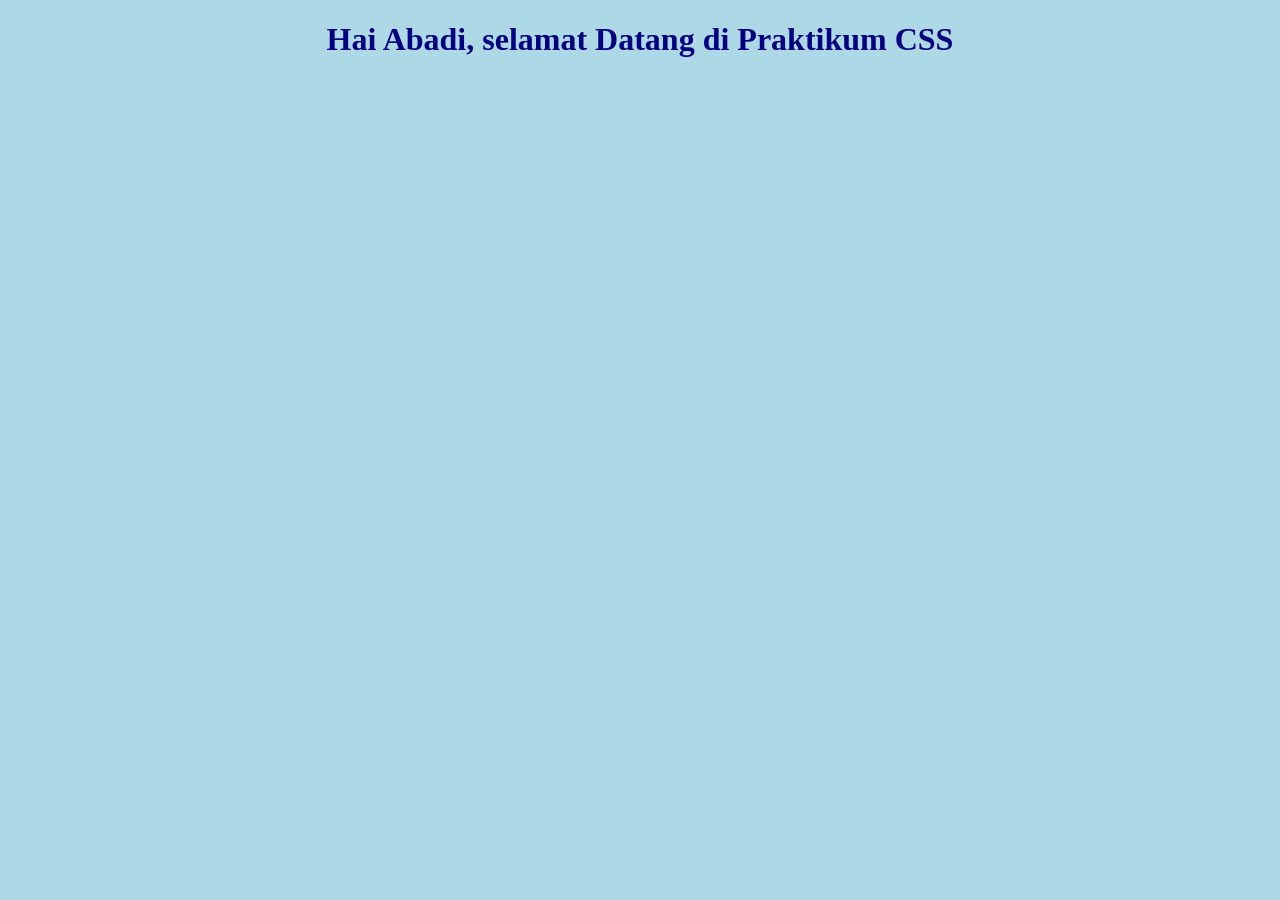
<file: index.htm>
<!DOCTYPE html>
<html>
<head>
    <style>
        body {
            background-color: lightblue;
            }
            h1  {
                    color: navy;
                    text-align: center;
                }
    </style>
</head>
<body>
    <h1>Hai Abadi, selamat Datang di Praktikum CSS</h1>
</body>
</html>
</file>
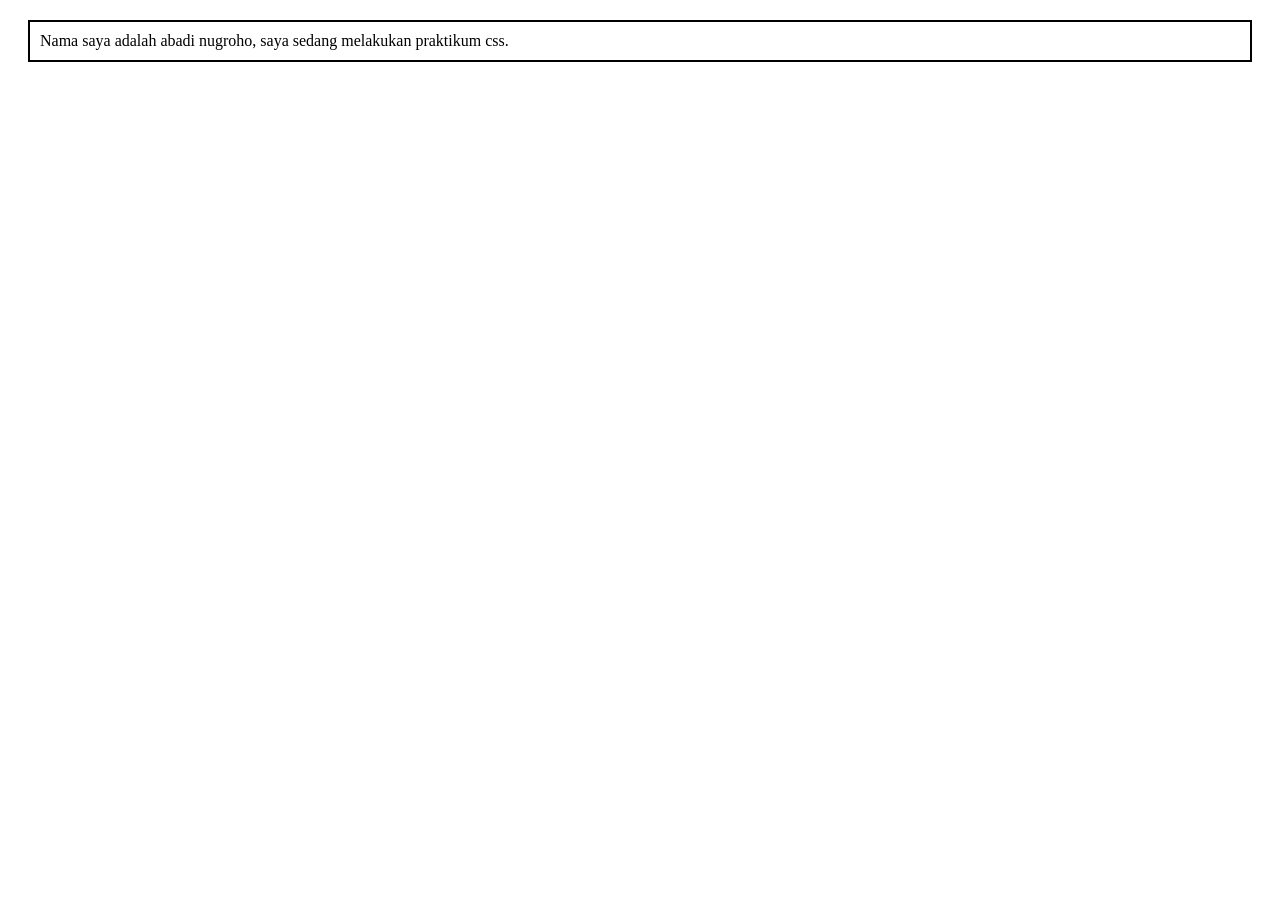
<file: boxmodel_css.htm>
<!DOCTYPE html>
<html>
<head>
<style>
div {
    margin: 20px;
    padding: 10px;
    border: 2px solid black;
    ⁠width: 200px;
}
</style>
</head>
<body>

<div>Nama saya adalah abadi nugroho, saya sedang melakukan praktikum css.</div>

</body>
</html>
</file>
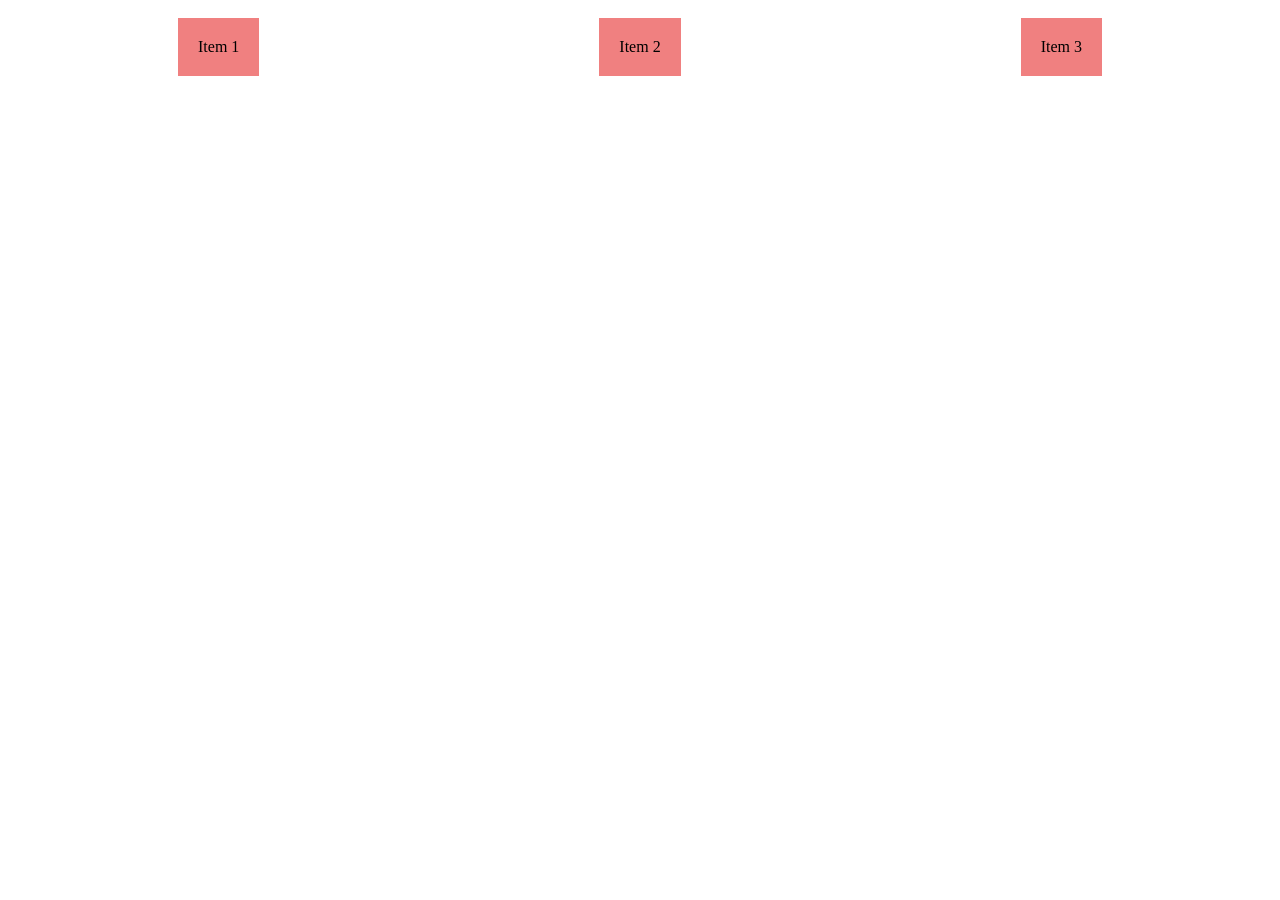
<file: flexbox_css.htm>
<!DOCTYPE html>
<html>
<head>
<style>
.container {
    display: flex;
    justify-content: space-around;
    align-items: center;
}

.item {
    background-color: lightcoral;
    padding: 20px;
    margin: 10px;
}

</style>
</head>
<body>

<div class="container">
    <div class="item">Item 1</div>
    <div class="item">Item 2</div>
    <div class="item">Item 3</div>
</div>

</body>
</html>
</file>
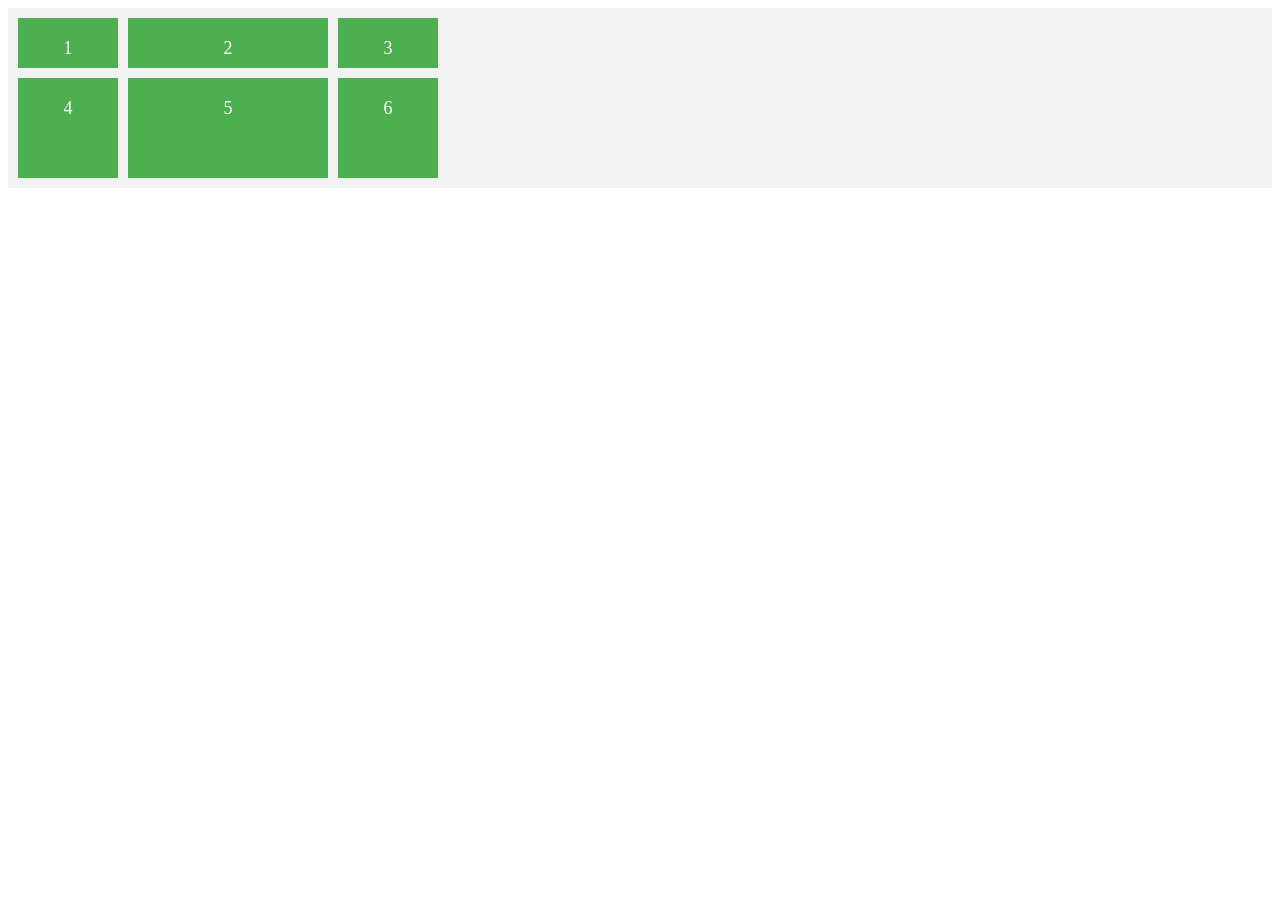
<file: grid_css.htm>
<!DOCTYPE html>
<html>
<head>
<style>
    .grid-container {
    display: grid;
    grid-template-columns: 100px 200px 100px;
    grid-template-rows: 50px 100px;
    gap: 10px;

    background-color: #f2f2f2;
    padding: 10px;
    }
    .grid-item {
    background-color: #4CAF50;
    color: white;
    text-align: center;
    padding: 20px;
    font-size: 18px;
    ⁠}
</style>
</head>
<body>
<div class="grid-container">
    <div class="grid-item">1</div>
    <div class="grid-item">2</div>
    <div class="grid-item">3</div>
    <div class="grid-item">4</div>
    <div class="grid-item">5</div>
    <div class="grid-item">6</div>
</div>
</body>
</html>
</file>
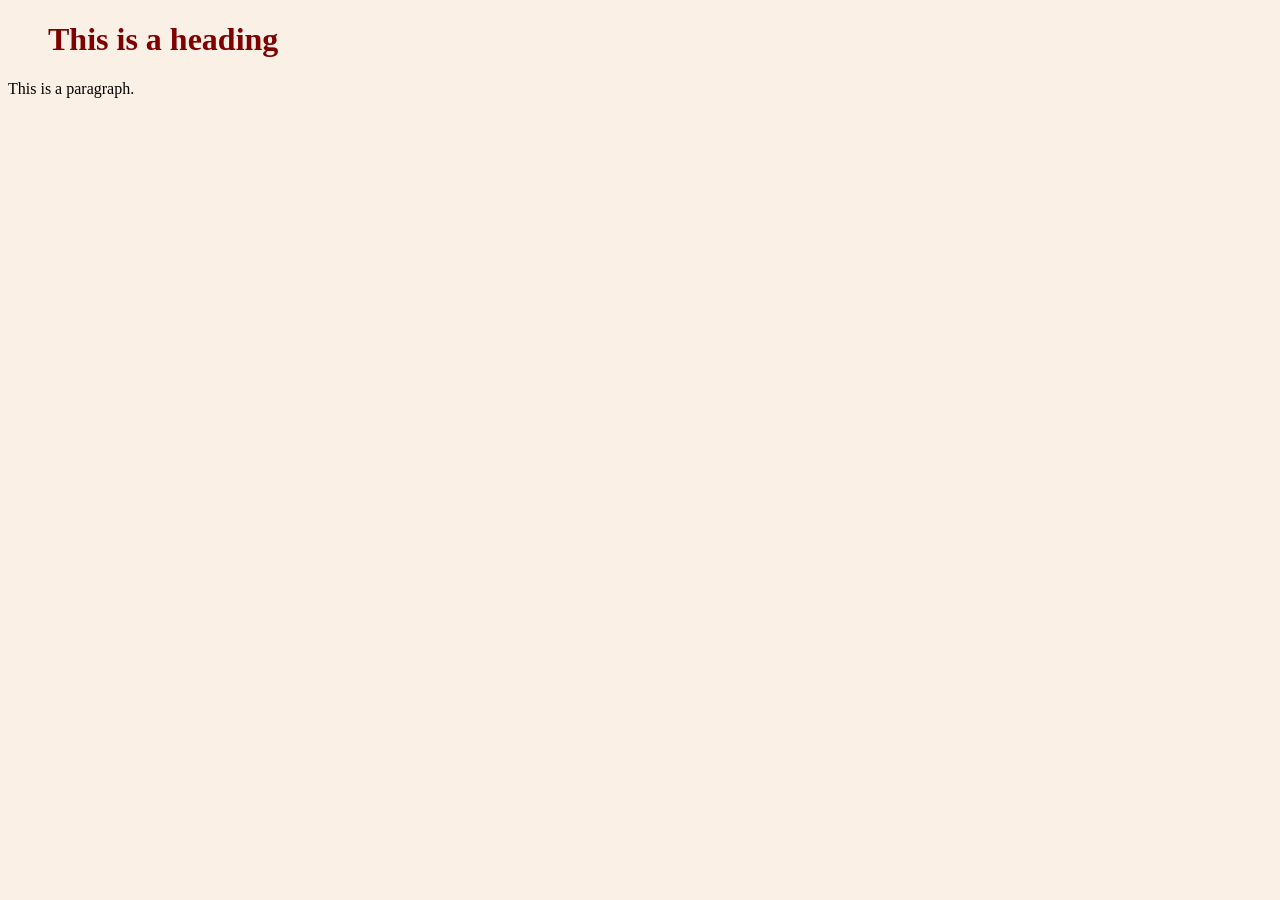
<file: internal_css.htm>
<!DOCTYPE html>
<html>
<head>
<style>
body {
    background-color: linen;
}

h1 {
    color: maroon;
    margin-left: 40px;
}
</style>
</head>
<body>

<h1>This is a heading</h1>
<p>This is a paragraph.</p>

</body>
</html>
</file>
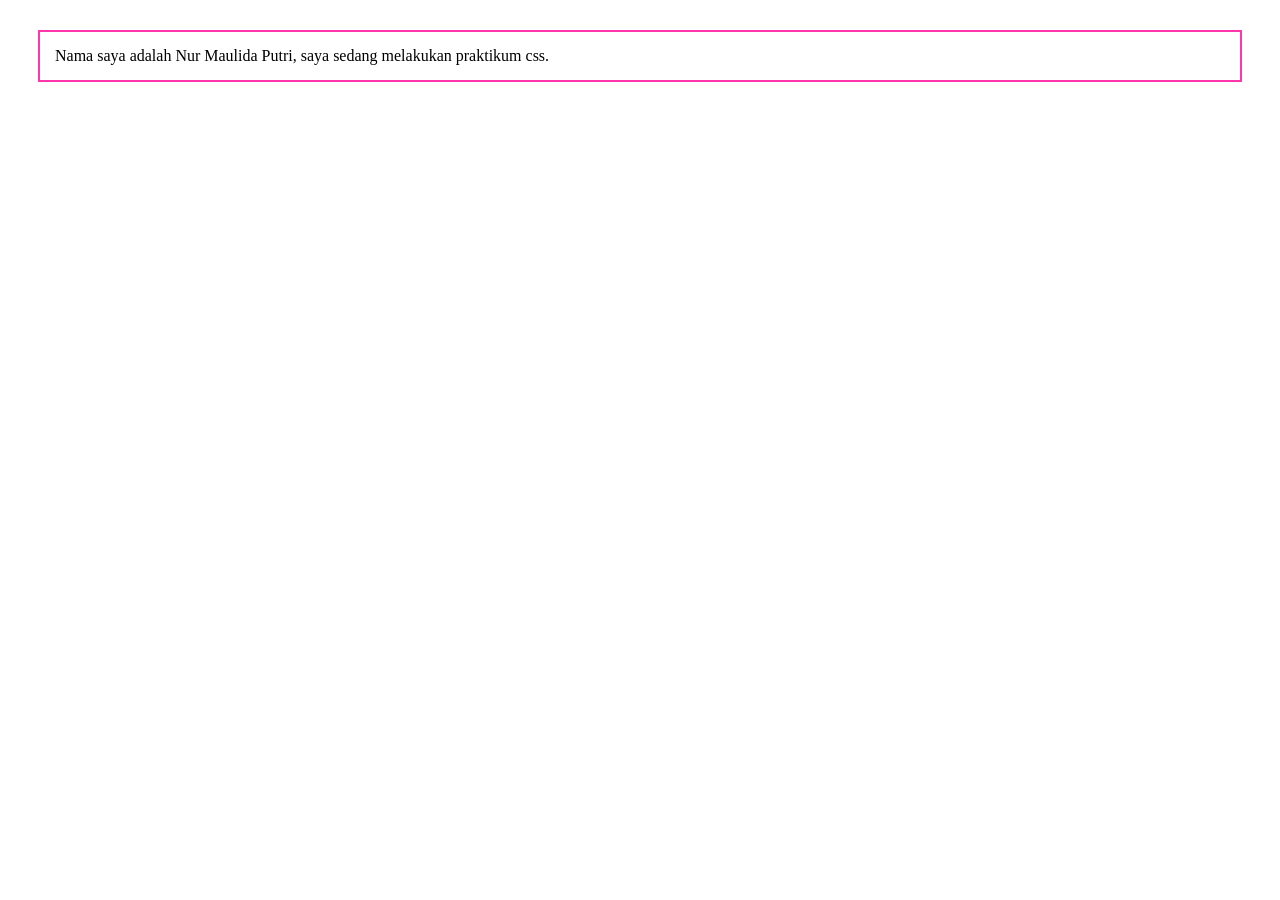
<file: latihan_boxmodel_css.html>
<!DOCTYPE html>
<html>
<head>
<style>
div {
    margin: 30px;
    padding: 15px;
    border: 2px solid rgb(255, 54, 171);
    ⁠width: 300px;
}
</style>
</head>
<body>

<div>Nama saya adalah Nur Maulida Putri, saya sedang melakukan praktikum css.</div>

</body>
</html>
</file>
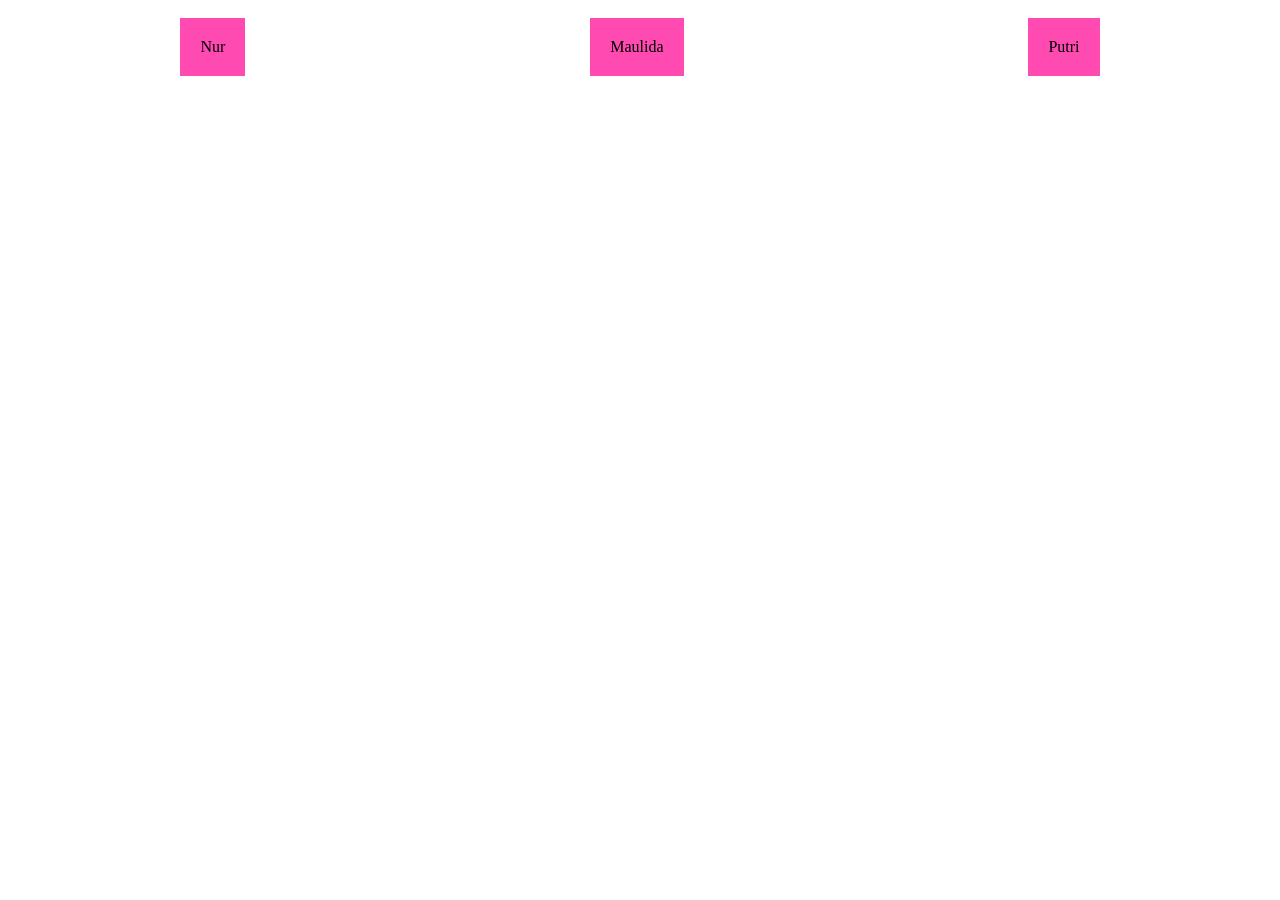
<file: latihan_flexbox_css.html>
<!DOCTYPE html>
<html>
<head>
<style>
.container {
    display: flex;
    justify-content: space-around;
    align-items: center;
}

.item {
    background-color: rgb(255, 75, 177);
    padding: 20px;
    margin: 10px;
}

</style>
</head>
<body>

<div class="container">
    <div class="item">Nur</div>
    <div class="item">Maulida</div>
    <div class="item">Putri</div>
</div>

</body>
</html>
</file>
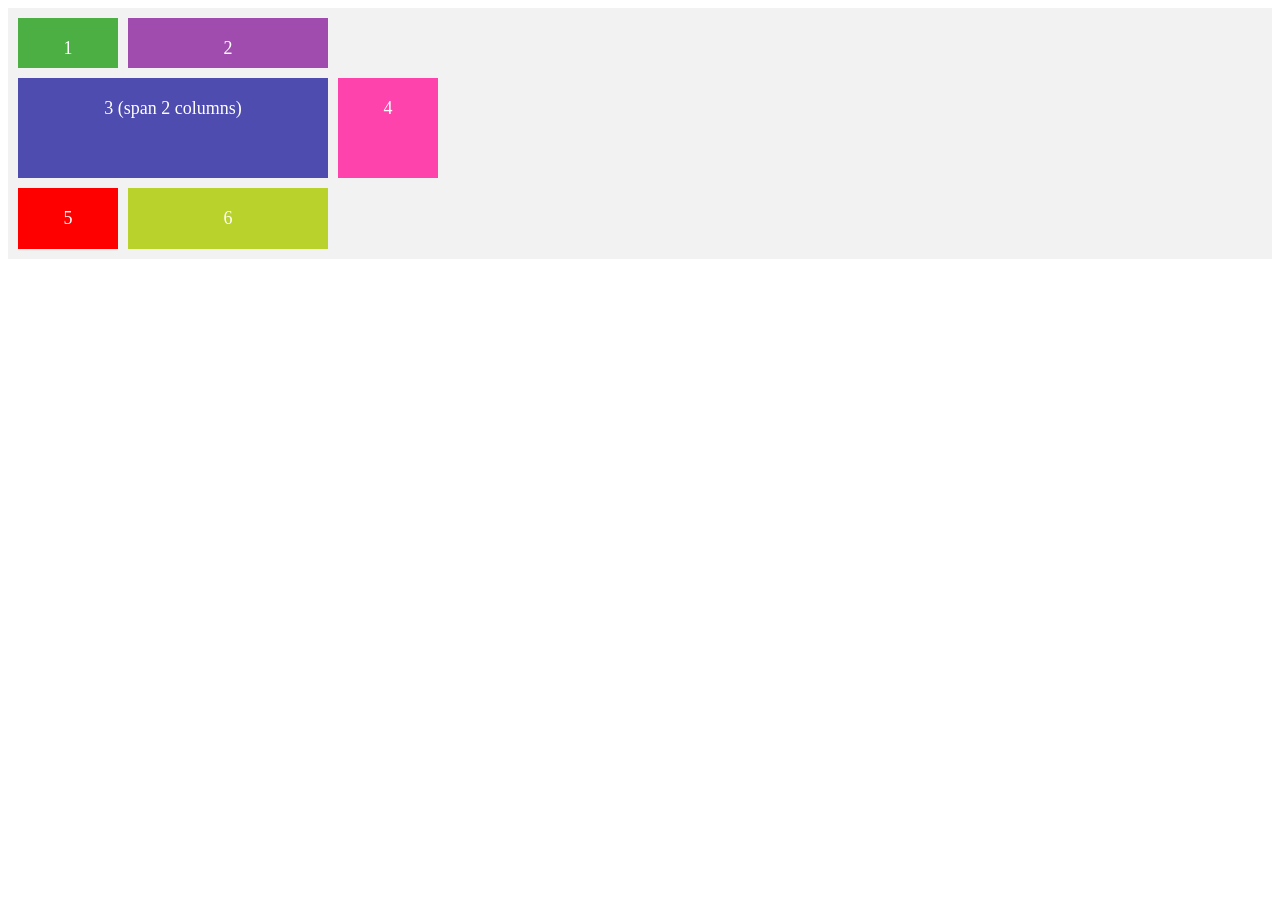
<file: latihan_grid_css.html>
<!DOCTYPE html>
<html>
<head>
<style>
    .grid-container {
    display: grid;
    grid-template-columns: 100px 200px 100px;
    grid-template-rows: 50px 100px;
    gap: 10px;
    background-color: #f2f2f2;
    padding: 10px;
}
.grid-item {
    color: white;
    text-align: center;
    padding: 20px;
    font-size: 18px;
⁠}

.item1 { background-color: #4caf43; }
.item2 { background-color: #a04caf; }
.item3 { 
    background-color: #4e4caf; 
    grid-column: span 2;
}
.item4 { background-color: #ff43ad; }
.item5 { background-color: #ff0000; }
.item6 { background-color: #b9d22c; }
</style>
</head>
<body>
<div class="grid-container">
    <div class="grid-item item1">1</div>
    <div class="grid-item item2">2</div>
    <div class="grid-item item3">3 (span 2 columns)</div>
    <div class="grid-item item4">4</div>
    <div class="grid-item item5">5</div>
    <div class="grid-item item6">6</div>
</div>
</body>
</html>
</file>
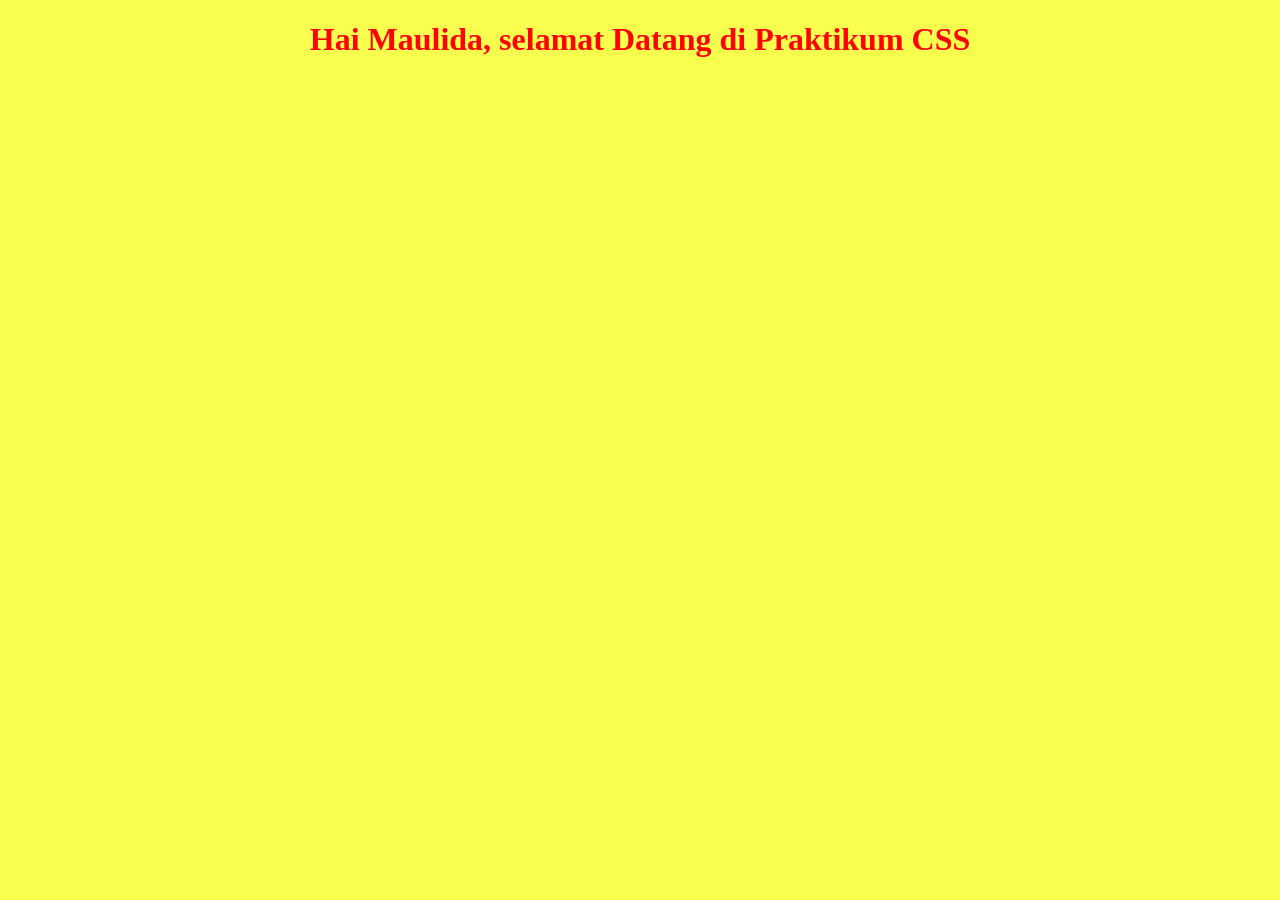
<file: latihan_index.htm>
<!DOCTYPE html>
<html>
<head>
    <style>
        body {
            background-color: rgb(249, 255, 77);
            }
            h1  {
                    color: rgb(255, 2, 2);
                    text-align: center;
                }
    </style>
</head>
<body>
    <h1>Hai Maulida, selamat Datang di Praktikum CSS</h1>
</body>
</html>
</file>
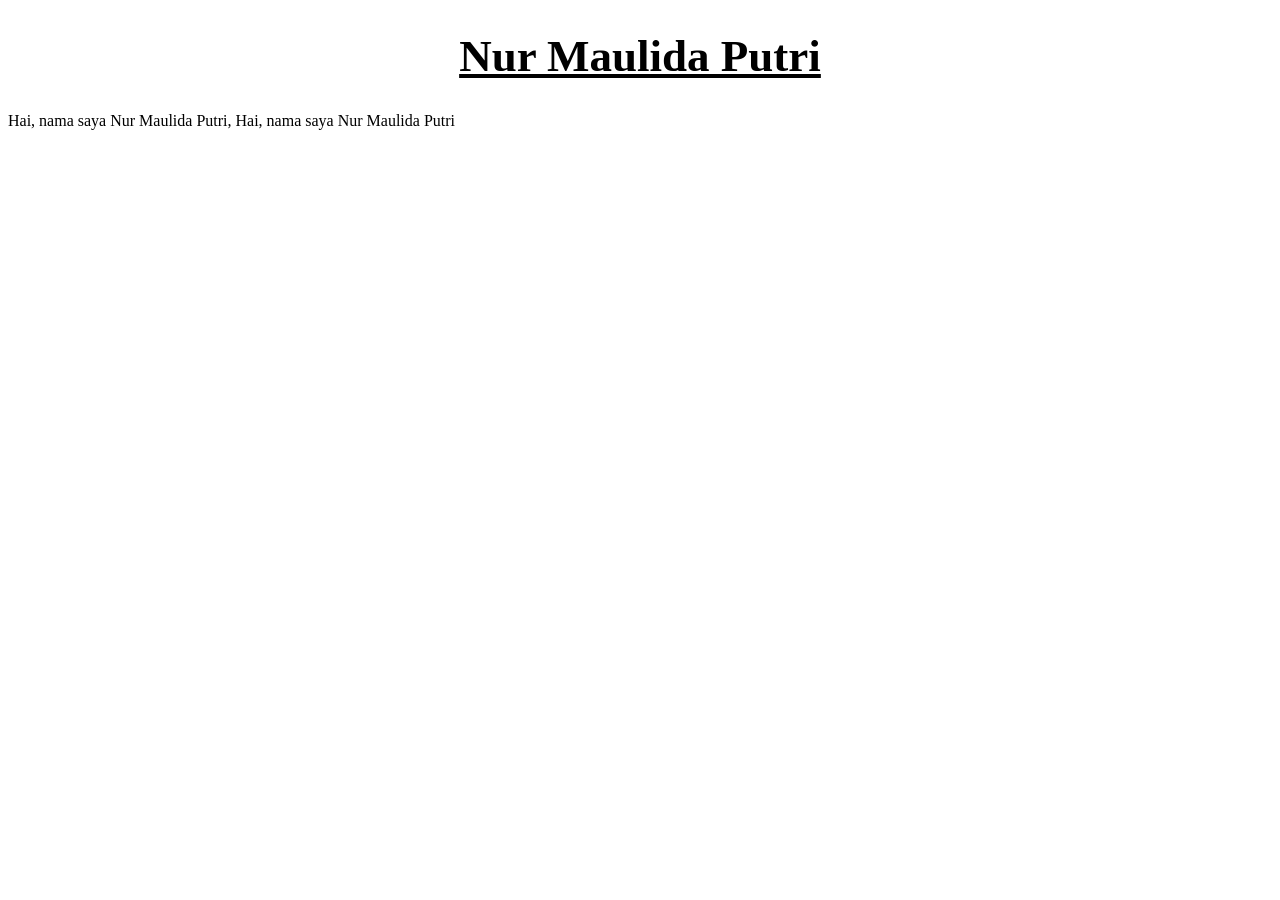
<file: latihan_propertitext_css.html>
<!DOCTYPE html>
<html>
<head>
<style>
h1 {
    font-family: Georgia, 'Times New Roman', Times, serif;
    font-size: 45px;
    font-weight: bold;
    text-align: center;
    text-decoration: underline;
}
</style>
</head>
<body>

<h1 id="judul">Nur Maulida Putri</h1>
<p td="paragraph">Hai, nama saya Nur Maulida Putri, Hai, nama saya Nur Maulida Putri</p>

</body>
</html>
</file>
